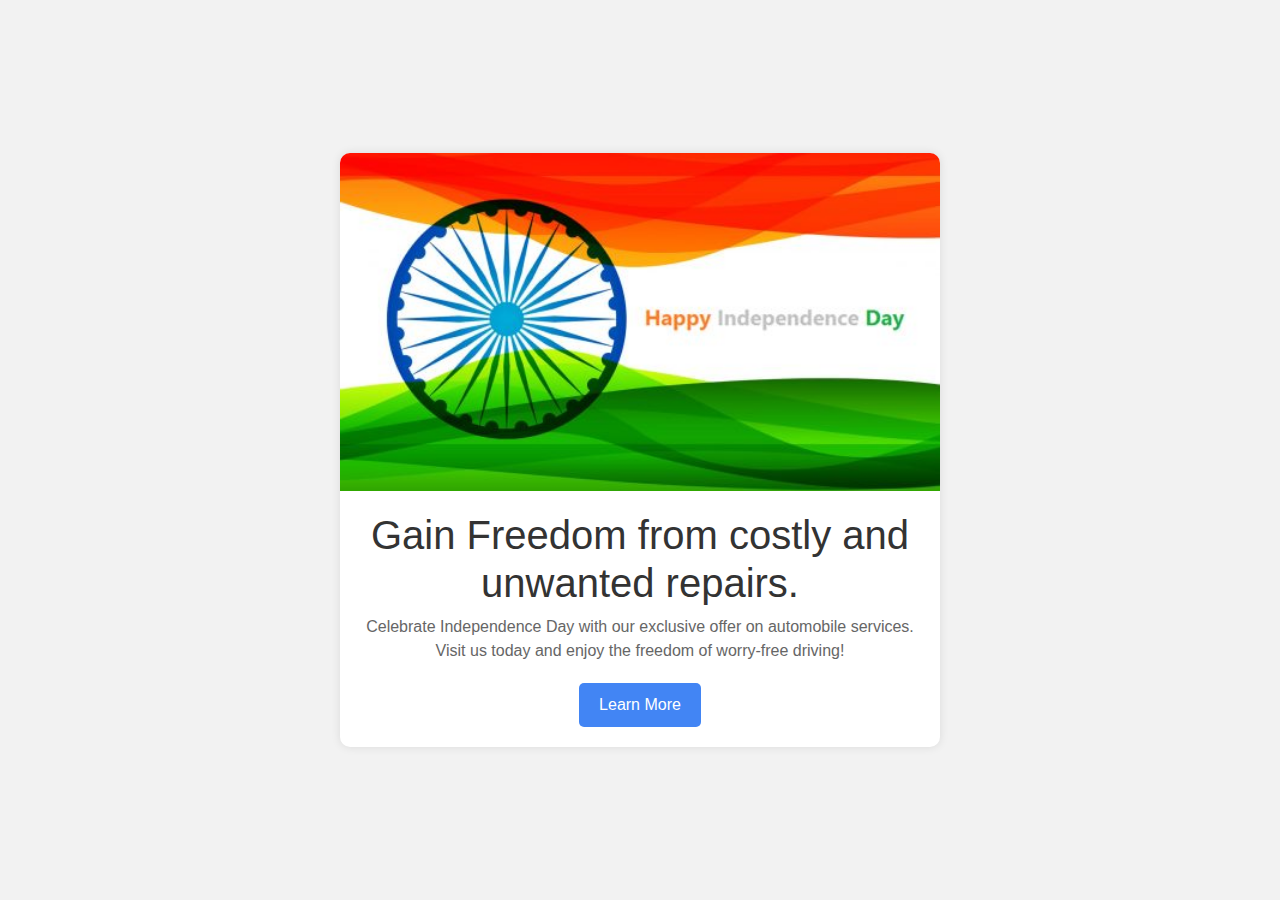
<file: second_task _Automobile/index.html>
<!DOCTYPE html>
<html lang="en">

<head>
<meta charset="utf-8">
<meta name="viewport" content="width=device-width, initial-scale=1.0, user-scalable=0">
<title>Independence Day Offer</title>

<link rel="shortcut icon" href="assets/img/">

<link rel="stylesheet" href="assets/css/bootstrap.min.css">

<link rel="stylesheet" href="assets/plugins/fontawesome/css/fontawesome.min.css">
<link rel="stylesheet" href="assets/plugins/fontawesome/css/all.min.css">

<link rel="stylesheet" href="assets/plugins/feather/feather.css">
    <link rel="stylesheet" href="https://stackpath.bootstrapcdn.com/bootstrap/4.5.2/css/bootstrap.min.css">

<link rel="stylesheet" href="assets/css/bootstrap-datetimepicker.min.css">

<link rel="stylesheet" href="assets/plugins/datatables/datatables.min.css">

<link rel="stylesheet" href="assets/css/style.css">
</head>
<body>
<div id="post-container">
        <img id="post-image" src="assets/img/independant.jpg" alt="Independence Day Offer">
        <div id="post-content">
            <h1>Gain Freedom from costly and unwanted repairs.</h1>
            <p>Celebrate Independence Day with our exclusive offer on automobile services. Visit us today and enjoy the freedom of worry-free driving!</p>
            <a id="cta-button" href="#">Learn More</a>
        </div>
    </div>
  



<!-- Bootstrap JS and Popper.js -->
    <script src="https://code.jquery.com/jquery-3.5.1.slim.min.js"></script>
    <script src="https://cdn.jsdelivr.net/npm/@popperjs/core@2.5.2/dist/umd/popper.min.js"></script>
    <script src="https://stackpath.bootstrapcdn.com/bootstrap/4.5.2/js/bootstrap.min.js"></script>



<script src="assets/js/script.js"></script>
</body>

</html>
</file>
<file: second_task _Automobile/assets/plugins/feather/feather.css>
@font-face{font-family:feather;src:url(fonts/feather-webfont6cfa.html?t=1501841394106);src:url(fonts/feather-webfont6cfa.html?t=1501841394106#iefix) format("embedded-opentype"),url(fonts/feather-webfont6cfa.woff?t=1501841394106) format("woff"),url(fonts/feather-webfont6cfa-2.html?t=1501841394106) format("truetype"),url(fonts/feather-webfont6cfa-3.html?t=1501841394106#feather) format("svg")}.fe{font-family:feather!important;speak:none;font-style:normal;font-weight:400;font-variant:normal;text-transform:none;line-height:1;-webkit-font-smoothing:antialiased;-moz-osx-font-smoothing:grayscale}.fe-activity:before{content:"\e900"}.fe-airplay:before{content:"\e901"}.fe-alert-circle:before{content:"\e902"}.fe-alert-octagon:before{content:"\e903"}.fe-alert-triangle:before{content:"\e904"}.fe-align-center:before{content:"\e905"}.fe-align-justify:before{content:"\e906"}.fe-align-left:before{content:"\e907"}.fe-align-right:before{content:"\e908"}.fe-anchor:before{content:"\e909"}.fe-aperture:before{content:"\e90a"}.fe-arrow-down:before{content:"\e90b"}.fe-arrow-down-circle:before{content:"\e90c"}.fe-arrow-down-left:before{content:"\e90d"}.fe-arrow-down-right:before{content:"\e90e"}.fe-arrow-left:before{content:"\e90f"}.fe-arrow-left-circle:before{content:"\e910"}.fe-arrow-right:before{content:"\e911"}.fe-arrow-right-circle:before{content:"\e912"}.fe-arrow-up:before{content:"\e913"}.fe-arrow-up-circle:before{content:"\e914"}.fe-arrow-up-left:before{content:"\e915"}.fe-arrow-up-right:before{content:"\e916"}.fe-at-sign:before{content:"\e917"}.fe-award:before{content:"\e918"}.fe-bar-chart:before{content:"\e919"}.fe-bar-chart-2:before{content:"\e91a"}.fe-battery:before{content:"\e91b"}.fe-battery-charging:before{content:"\e91c"}.fe-bell:before{content:"\e91d"}.fe-bell-off:before{content:"\e91e"}.fe-bluetooth:before{content:"\e91f"}.fe-bold:before{content:"\e920"}.fe-book:before{content:"\e921"}.fe-book-open:before{content:"\e922"}.fe-bookmark:before{content:"\e923"}.fe-box:before{content:"\e924"}.fe-briefcase:before{content:"\e925"}.fe-calendar:before{content:"\e926"}.fe-camera:before{content:"\e927"}.fe-camera-off:before{content:"\e928"}.fe-cast:before{content:"\e929"}.fe-check:before{content:"\e92a"}.fe-check-circle:before{content:"\e92b"}.fe-check-square:before{content:"\e92c"}.fe-chevron-down:before{content:"\e92d"}.fe-chevron-left:before{content:"\e92e"}.fe-chevron-right:before{content:"\e92f"}.fe-chevron-up:before{content:"\e930"}.fe-chevrons-down:before{content:"\e931"}.fe-chevrons-left:before{content:"\e932"}.fe-chevrons-right:before{content:"\e933"}.fe-chevrons-up:before{content:"\e934"}.fe-chrome:before{content:"\e935"}.fe-circle:before{content:"\e936"}.fe-clipboard:before{content:"\e937"}.fe-clock:before{content:"\e938"}.fe-cloud:before{content:"\e939"}.fe-cloud-drizzle:before{content:"\e93a"}.fe-cloud-lightning:before{content:"\e93b"}.fe-cloud-off:before{content:"\e93c"}.fe-cloud-rain:before{content:"\e93d"}.fe-cloud-snow:before{content:"\e93e"}.fe-code:before{content:"\e93f"}.fe-codepen:before{content:"\e940"}.fe-command:before{content:"\e941"}.fe-compass:before{content:"\e942"}.fe-copy:before{content:"\e943"}.fe-corner-down-left:before{content:"\e944"}.fe-corner-down-right:before{content:"\e945"}.fe-corner-left-down:before{content:"\e946"}.fe-corner-left-up:before{content:"\e947"}.fe-corner-right-down:before{content:"\e948"}.fe-corner-right-up:before{content:"\e949"}.fe-corner-up-left:before{content:"\e94a"}.fe-corner-up-right:before{content:"\e94b"}.fe-cpu:before{content:"\e94c"}.fe-credit-card:before{content:"\e94d"}.fe-crop:before{content:"\e94e"}.fe-crosshair:before{content:"\e94f"}.fe-database:before{content:"\e950"}.fe-delete:before{content:"\e951"}.fe-disc:before{content:"\e952"}.fe-dollar-sign:before{content:"\e953"}.fe-download:before{content:"\e954"}.fe-download-cloud:before{content:"\e955"}.fe-droplet:before{content:"\e956"}.fe-edit:before{content:"\e957"}.fe-edit-2:before{content:"\e958"}.fe-edit-3:before{content:"\e959"}.fe-external-link:before{content:"\e95a"}.fe-eye:before{content:"\e95b"}.fe-eye-off:before{content:"\e95c"}.fe-facebook:before{content:"\e95d"}.fe-fast-forward:before{content:"\e95e"}.fe-feather:before{content:"\e95f"}.fe-file:before{content:"\e960"}.fe-file-minus:before{content:"\e961"}.fe-file-plus:before{content:"\e962"}.fe-file-text:before{content:"\e963"}.fe-film:before{content:"\e964"}.fe-filter:before{content:"\e965"}.fe-flag:before{content:"\e966"}.fe-folder:before{content:"\e967"}.fe-folder-minus:before{content:"\e968"}.fe-folder-plus:before{content:"\e969"}.fe-git-branch:before{content:"\e96a"}.fe-git-commit:before{content:"\e96b"}.fe-git-merge:before{content:"\e96c"}.fe-git-pull-request:before{content:"\e96d"}.fe-github:before{content:"\e96e"}.fe-gitlab:before{content:"\e96f"}.fe-globe:before{content:"\e970"}.fe-grid:before{content:"\e971"}.fe-hard-drive:before{content:"\e972"}.fe-hash:before{content:"\e973"}.fe-headphones:before{content:"\e974"}.fe-heart:before{content:"\e975"}.fe-help-circle:before{content:"\e976"}.fe-home:before{content:"\e977"}.fe-image:before{content:"\e978"}.fe-inbox:before{content:"\e979"}.fe-info:before{content:"\e97a"}.fe-instagram:before{content:"\e97b"}.fe-italic:before{content:"\e97c"}.fe-layers:before{content:"\e97d"}.fe-layout:before{content:"\e97e"}.fe-life-buoy:before{content:"\e97f"}.fe-link:before{content:"\e980"}.fe-link-2:before{content:"\e981"}.fe-linkedin:before{content:"\e982"}.fe-list:before{content:"\e983"}.fe-loader:before{content:"\e984"}.fe-lock:before{content:"\e985"}.fe-log-in:before{content:"\e986"}.fe-log-out:before{content:"\e987"}.fe-mail:before{content:"\e988"}.fe-map:before{content:"\e989"}.fe-map-pin:before{content:"\e98a"}.fe-maximize:before{content:"\e98b"}.fe-maximize-2:before{content:"\e98c"}.fe-menu:before{content:"\e98d"}.fe-message-circle:before{content:"\e98e"}.fe-message-square:before{content:"\e98f"}.fe-mic:before{content:"\e990"}.fe-mic-off:before{content:"\e991"}.fe-minimize:before{content:"\e992"}.fe-minimize-2:before{content:"\e993"}.fe-minus:before{content:"\e994"}.fe-minus-circle:before{content:"\e995"}.fe-minus-square:before{content:"\e996"}.fe-monitor:before{content:"\e997"}.fe-moon:before{content:"\e998"}.fe-more-horizontal:before{content:"\e999"}.fe-more-vertical:before{content:"\e99a"}.fe-move:before{content:"\e99b"}.fe-music:before{content:"\e99c"}.fe-navigation:before{content:"\e99d"}.fe-navigation-2:before{content:"\e99e"}.fe-octagon:before{content:"\e99f"}.fe-package:before{content:"\e9a0"}.fe-paperclip:before{content:"\e9a1"}.fe-pause:before{content:"\e9a2"}.fe-pause-circle:before{content:"\e9a3"}.fe-percent:before{content:"\e9a4"}.fe-phone:before{content:"\e9a5"}.fe-phone-call:before{content:"\e9a6"}.fe-phone-forwarded:before{content:"\e9a7"}.fe-phone-incoming:before{content:"\e9a8"}.fe-phone-missed:before{content:"\e9a9"}.fe-phone-off:before{content:"\e9aa"}.fe-phone-outgoing:before{content:"\e9ab"}.fe-pie-chart:before{content:"\e9ac"}.fe-play:before{content:"\e9ad"}.fe-play-circle:before{content:"\e9ae"}.fe-plus:before{content:"\e9af"}.fe-plus-circle:before{content:"\e9b0"}.fe-plus-square:before{content:"\e9b1"}.fe-pocket:before{content:"\e9b2"}.fe-power:before{content:"\e9b3"}.fe-printer:before{content:"\e9b4"}.fe-radio:before{content:"\e9b5"}.fe-refresh-ccw:before{content:"\e9b6"}.fe-refresh-cw:before{content:"\e9b7"}.fe-repeat:before{content:"\e9b8"}.fe-rewind:before{content:"\e9b9"}.fe-rotate-ccw:before{content:"\e9ba"}.fe-rotate-cw:before{content:"\e9bb"}.fe-rss:before{content:"\e9bc"}.fe-save:before{content:"\e9bd"}.fe-scissors:before{content:"\e9be"}.fe-search:before{content:"\e9bf"}.fe-send:before{content:"\e9c0"}.fe-server:before{content:"\e9c1"}.fe-settings:before{content:"\e9c2"}.fe-share:before{content:"\e9c3"}.fe-share-2:before{content:"\e9c4"}.fe-shield:before{content:"\e9c5"}.fe-shield-off:before{content:"\e9c6"}.fe-shopping-bag:before{content:"\e9c7"}.fe-shopping-cart:before{content:"\e9c8"}.fe-shuffle:before{content:"\e9c9"}.fe-sidebar:before{content:"\e9ca"}.fe-skip-back:before{content:"\e9cb"}.fe-skip-forward:before{content:"\e9cc"}.fe-slack:before{content:"\e9cd"}.fe-slash:before{content:"\e9ce"}.fe-sliders:before{content:"\e9cf"}.fe-smartphone:before{content:"\e9d0"}.fe-speaker:before{content:"\e9d1"}.fe-square:before{content:"\e9d2"}.fe-star:before{content:"\e9d3"}.fe-stop-circle:before{content:"\e9d4"}.fe-sun:before{content:"\e9d5"}.fe-sunrise:before{content:"\e9d6"}.fe-sunset:before{content:"\e9d7"}.fe-tablet:before{content:"\e9d8"}.fe-tag:before{content:"\e9d9"}.fe-target:before{content:"\e9da"}.fe-terminal:before{content:"\e9db"}.fe-thermometer:before{content:"\e9dc"}.fe-thumbs-down:before{content:"\e9dd"}.fe-thumbs-up:before{content:"\e9de"}.fe-toggle-left:before{content:"\e9df"}.fe-toggle-right:before{content:"\e9e0"}.fe-trash:before{content:"\e9e1"}.fe-trash-2:before{content:"\e9e2"}.fe-trending-down:before{content:"\e9e3"}.fe-trending-up:before{content:"\e9e4"}.fe-triangle:before{content:"\e9e5"}.fe-truck:before{content:"\e9e6"}.fe-tv:before{content:"\e9e7"}.fe-twitter:before{content:"\e9e8"}.fe-type:before{content:"\e9e9"}.fe-umbrella:before{content:"\e9ea"}.fe-underline:before{content:"\e9eb"}.fe-unlock:before{content:"\e9ec"}.fe-upload:before{content:"\e9ed"}.fe-upload-cloud:before{content:"\e9ee"}.fe-user:before{content:"\e9ef"}.fe-user-check:before{content:"\e9f0"}.fe-user-minus:before{content:"\e9f1"}.fe-user-plus:before{content:"\e9f2"}.fe-user-x:before{content:"\e9f3"}.fe-users:before{content:"\e9f4"}.fe-video:before{content:"\e9f5"}.fe-video-off:before{content:"\e9f6"}.fe-voicemail:before{content:"\e9f7"}.fe-volume:before{content:"\e9f8"}.fe-volume-1:before{content:"\e9f9"}.fe-volume-2:before{content:"\e9fa"}.fe-volume-x:before{content:"\e9fb"}.fe-watch:before{content:"\e9fc"}.fe-wifi:before{content:"\e9fd"}.fe-wifi-off:before{content:"\e9fe"}.fe-wind:before{content:"\e9ff"}.fe-x:before{content:"\ea00"}.fe-x-circle:before{content:"\ea01"}.fe-x-square:before{content:"\ea02"}.fe-zap:before{content:"\ea03"}.fe-zap-off:before{content:"\ea04"}.fe-zoom-in:before{content:"\ea05"}.fe-zoom-out:before{content:"\ea06"}
</file>
<file: second_task _Automobile/assets/css/style.css>
body {
    font-family: 'Arial', sans-serif;
    margin: 0;
    padding: 0;
    background-color: #f2f2f2;
    display: flex;
    justify-content: center;
    align-items: center;
    height: 100vh;
}

#post-container {
    max-width: 600px;
    background-color: #fff;
    border-radius: 10px;
    overflow: hidden;
    box-shadow: 0 0 10px rgba(0, 0, 0, 0.1);
}

#post-image {
    width: 100%;
    height: auto;
}

#post-content {
    padding: 20px;
    text-align: center;
}

h1 {
    color: #333;
}

p {
    color: #666;
    margin-bottom: 20px;
}

#cta-button {
    display: inline-block;
    padding: 10px 20px;
    background-color: #4285f4;
    color: #fff;
    text-decoration: none;
    border-radius: 5px;
    transition: background-color 0.3s;
}

#cta-button:hover {
    background-color: #357ae8;
}
</file>
